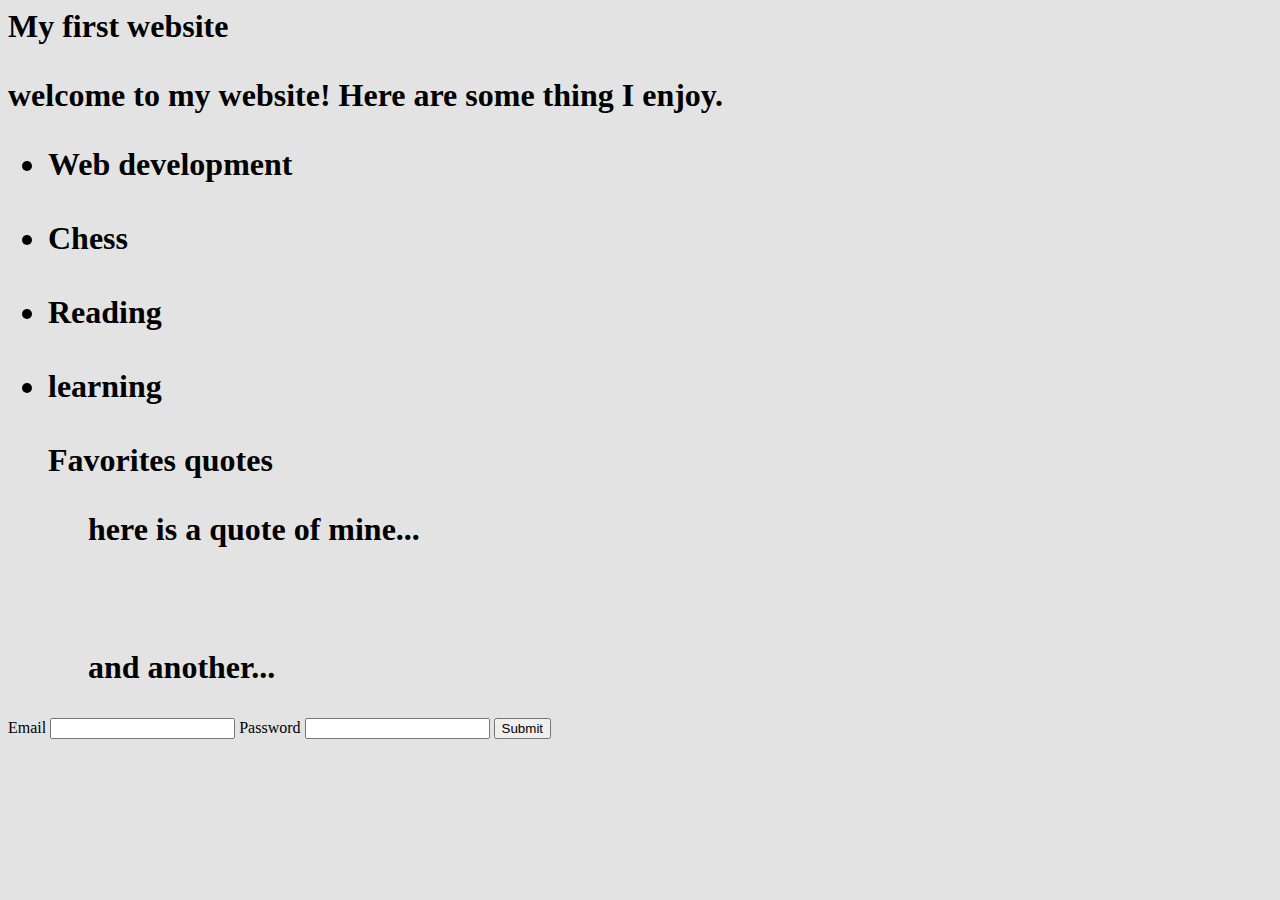
<file: index.html>
<!DOCTYPE>
<!DOCTYPE html>
<html>
<head>
	<title></title>
<link rel="stylesheet" type="text/css" href="style.css">
</head>
<body>
	<div>
<h1> <strong>My first website</strong></hi><br>
</p>welcome to my website! Here are some thing I enjoy.</p>
<ul> 
<li>Web development</li><br>
<li>Chess</li><br>
<li>Reading</li><br>
<li>learning</li><br>
<strong>Favorites quotes</strong>
<blockquote><p> here is a quote of mine...</p><br></blockquote>
<BLOCKQUOTE><p>and another...</p></BLOCKQUOTE>
</div>
<label> Email</label>
<input type="Email" name="Email">
<label>Password</label>
<input type="Password" name="Password">
<button>Submit</button>

</ul>


</body>
</html>
</file>
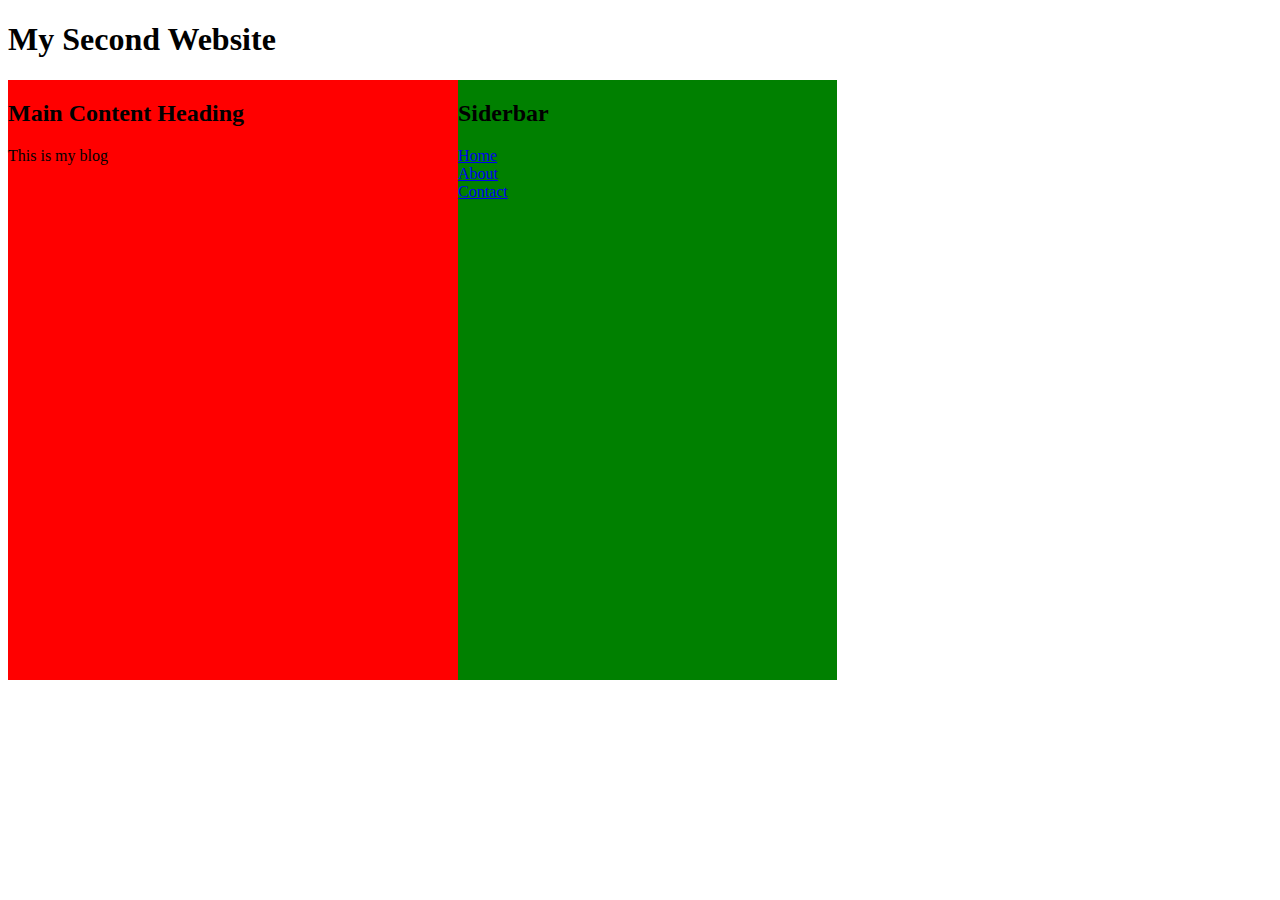
<file: secondweb2.htm>
<!DOCTYPE html>
<html>
<head>
	<meta charset="utf-8">
	<title>My second website</title>
	<link rel="stylesheet"  href="style2.css">
<body>
	<div clas="wrap"/>
	<h1>My Second Website</h1>
	
 	</div>
	<div class="content">
		<h2> Main Content Heading</h2>
		<p>This is my blog</p>	
	</div>
	<aside> 
		<h2>Siderbar</h2>
			
		<ul>
			<li>
				<a href="#">Home</a>
			</li>
			<li>
				<a href="#">About</a>
			</li>
			<li>
				<a href="#">Contact</a>
			</li>
		</ul>
	</aside>
	

</body>
</html>
</file>
<file: style.css>
body{
	background-color: #e3e3e3;

{font-family: sans-serif;} 
	{}
</file>
<file: style2.css>
.wrap {
	min-width: 600px;
	width: 600px;
	margin: auto;
}
.content, aside{
	height: 600px;
}
.content{
	background: red;
	float: left;
	width:450px;

}
aside{
	background-color: green;
	float:left;
	width: 30%;
}
aside ul {
	padding-left:0;
	list-style: none;
}
</file>
